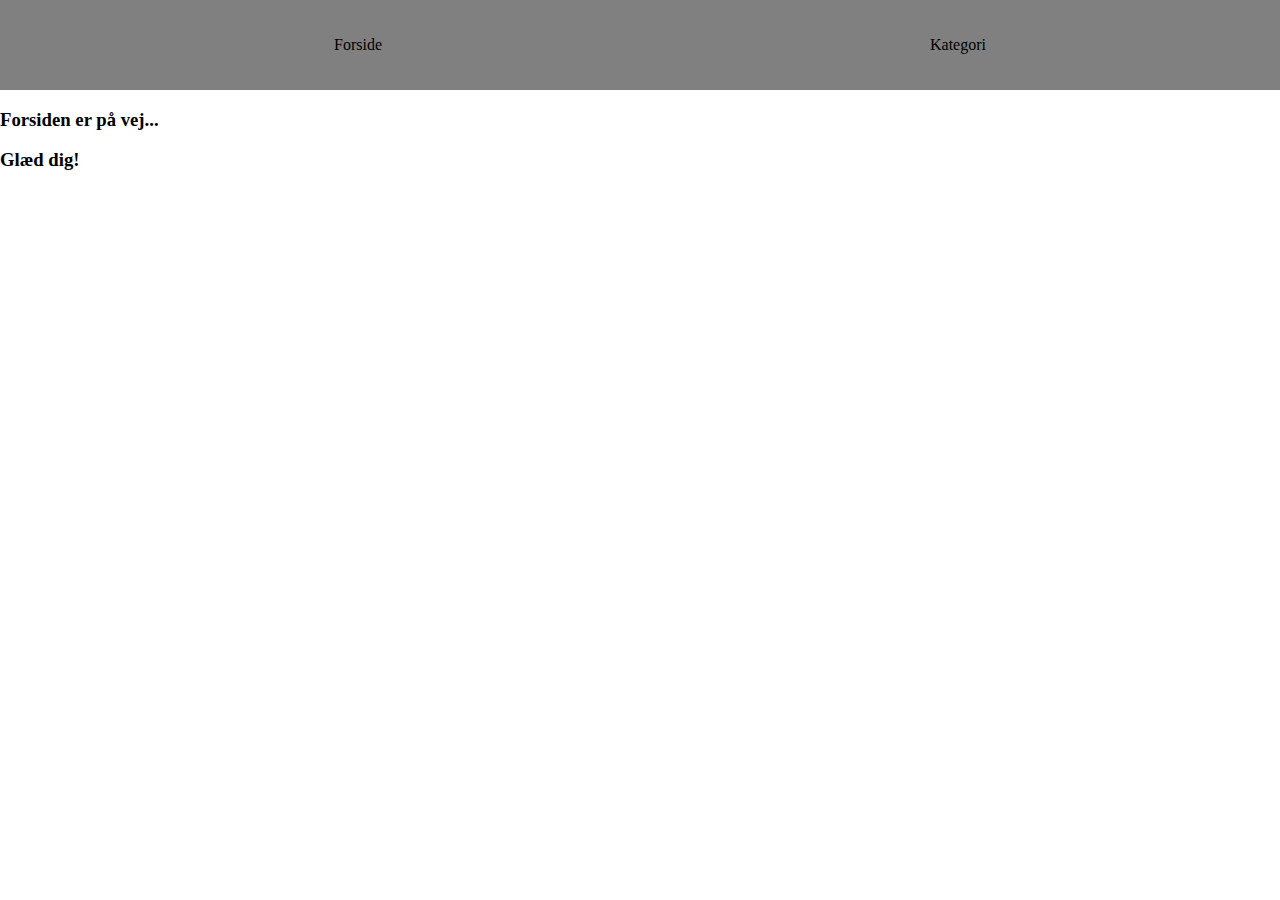
<file: index.html>
<!DOCTYPE html>
<html lang="en">
  <head>
    <meta charset="UTF-8" />
    <meta name="viewport" content="width=device-width, initial-scale=1.0" />
    <title>Forside</title>
    <link rel="stylesheet" href="./css/styles.css" />
  </head>
  <body>
    <header>
      <nav class="navbar">
        <ul class="nav_menu">
          <li><a href="index.html">Forside</a></li>
          <li><a href="kategori.html">Kategori</a></li>
        </ul>
      </nav>
    </header>
    <main>
      <h3>Forsiden er på vej...</h3>
      <h3>Glæd dig!</h3>
    </main>
    <footer></footer>
  </body>
</html>
</file>
<file: css/styles.css>
body {
  padding: 0;
  margin: 0;
}

a {
  all: unset;
  cursor: pointer;
}

h1 {
  text-align: center;
}

.navbar {
  background-color: gray;
  padding: 20px;
}

.nav_menu {
  display: flex;
  justify-content: space-around;
}

.nav_menu li {
  list-style: none;
}

.kategori_container {
  display: grid;
  grid-template-columns: 1fr 1fr 1fr;
  gap: 5px;
}

#kategori_item {
  background-color: gray;
  padding: 20px;
  text-align: center;
  cursor: pointer;
}

.produkt_container {
  display: flex;
  justify-content: center;
}

#produkt_item {
  width: 400px;
  background-color: gray;
  padding: 20px;
}

#produkt_item img {
  max-width: 100%;
}

#produkt_item h2 {
  all: unset;
  text-align: center;
  font-size: 20px;
}

#produkt_item div {
  display: flex;
  justify-content: space-around;
}

.produkt_liste_container {
  display: grid;
  grid-template-columns: 1fr 1fr 1fr;
  gap: 5px;
  width: 100%;
  overflow: hidden;
}

#produkt_liste_item {
  width: 200px;
  background-color: gray;
  padding: 10px;
  margin: 10px;
  cursor: pointer;
  position: relative;
}

#produkt_liste_item img {
  max-width: 100%;
}

#produkt_liste_item h2 {
  all: unset;
  font-size: 20px;
}

#produkt_liste_item div {
  display: grid;
  grid-template-columns: 1fr 1fr;
}

/* Hvis produkt er udsolgt */

.udsolgt {
  position: absolute;
  background-color: gray;
  height: 100%;
  width: 100%;
  top: 0;
  bottom: 0;
  right: 0;
  left: 0;
  z-index: 1;
  opacity: 80%;
}

@media (max-width: 768px) {
  .kategori_container {
    display: flex;
    flex-direction: column;
  }
  .produkt_liste_container {
    display: flex;
    flex-direction: column;
    align-items: center;
  }
}
</file>
